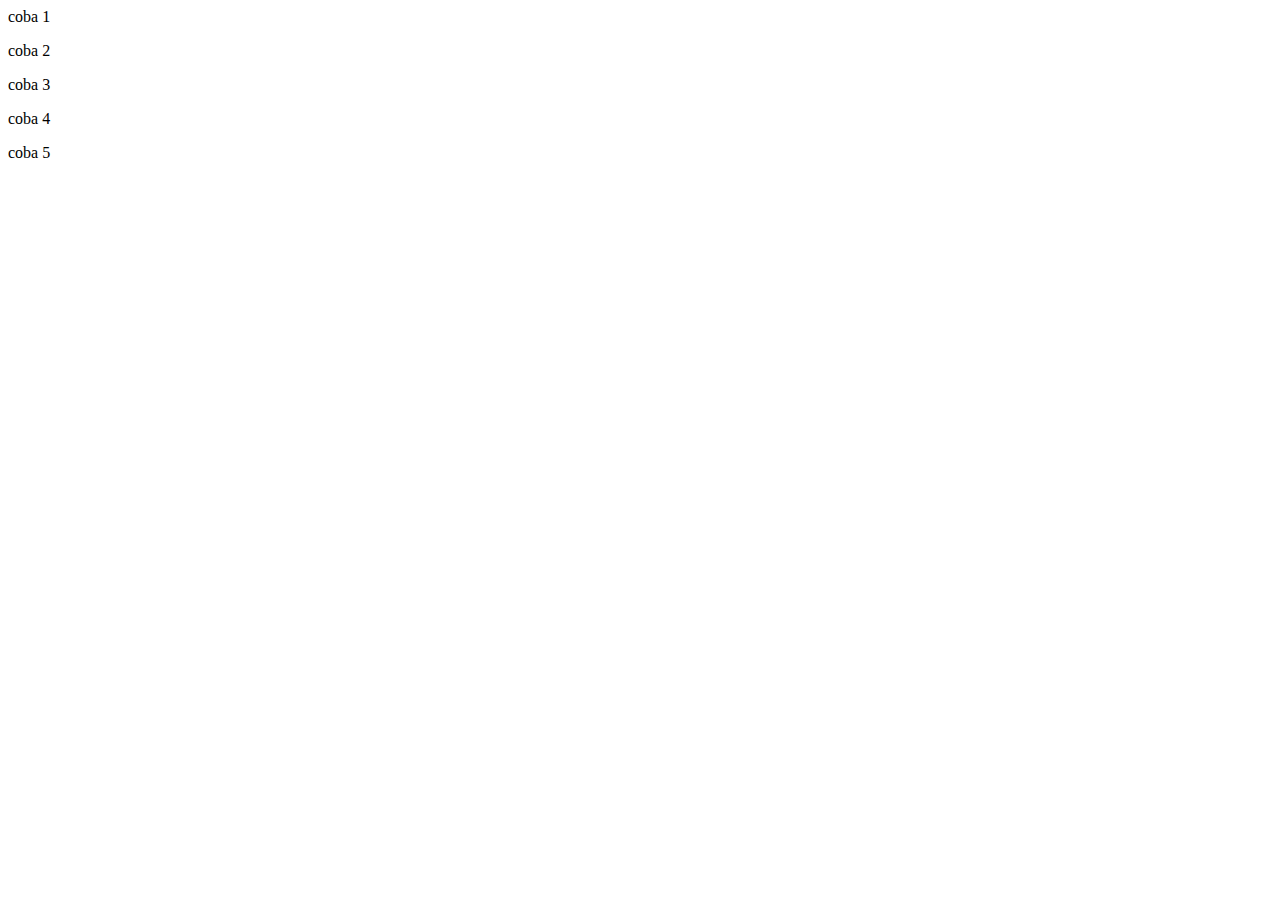
<file: amelia/web doc/myweb 5 html/public/views/home.html>
<html>
<head>
  <title>coba coba</title>
</head>
<body>
<p class="bg-primary">coba 1</p>
<p class="bg-success">coba 2</p>
<p class="bg-info">coba 3</p>
<p class="bg-warning">coba 4</p>
<p class="bg-danger">coba 5</p>
</body>
</html>
</file>
